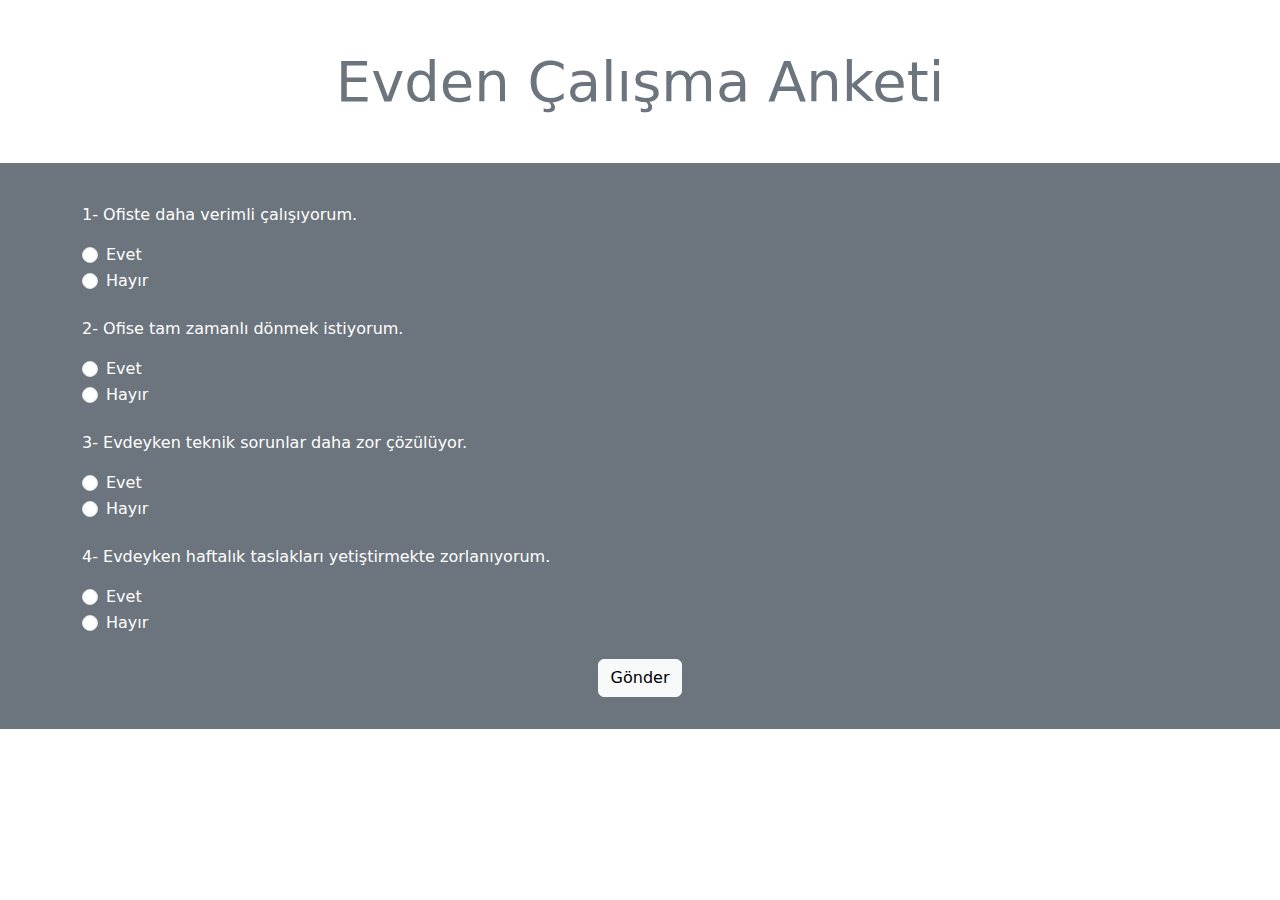
<file: Homeoffice Questionnaire/index.html>
<!DOCTYPE html>
<html lang="tr">
  <head>
    <meta charset="UTF-8" />
    <meta name="viewport" content="width=device-width, initial-scale=1.0" />
    <link
      rel="stylesheet"
      href="https://cdn.jsdelivr.net/npm/bootstrap@5.3.3/dist/css/bootstrap.min.css"
    />
    <title>Evden Çalışma Anketi</title>
  </head>
  <body>
    <section id="header">
      <div class="bg-white text-center py-4">
        <div class="container">
          <h2 class="text-secondary display-4 my-4">Evden Çalışma Anketi</h2>
        </div>
      </div>
    </section>

    <div class="result d-none py-4 bg-white text-center">
        <div class="container lead">
            <p><span class="text-secondary display-4 p-3">0%</span> Ofise dönmek istiyorsun.</p>
        </div>
    </div>  

    <section id="question">
      <div class="bg-secondary py-3">
        <div class="container">
          <form class="question-form text-white">
            <div class="my-4">
              <p>1- Ofiste daha verimli çalışıyorum.</p>
              <div class="form-check">
                <input class="form-check-input" type="radio" name="q1" value="E" />
                <label class="form-check-label"> 
                    Evet 
                </label>
              </div>
              <div class="form-check">
                <input class="form-check-input" type="radio" name="q1" value="H" />
                <label class="form-check-label">
                  Hayır
                </label>
              </div>
            </div>
            <div class="my-4">
              <p>2- Ofise tam zamanlı dönmek istiyorum.</p>
              <div class="form-check">
                <input class="form-check-input" type="radio" name="q2" value="E" />
                <label class="form-check-label"> 
                    Evet 
                </label>
              </div>
              <div class="form-check">
                <input class="form-check-input" type="radio" name="q2" value="H" />
                <label class="form-check-label">
                  Hayır
                </label>
              </div>
            </div>
            <div class="my-4">
              <p>3- Evdeyken teknik sorunlar daha zor çözülüyor.</p>
              <div class="form-check">
                <input class="form-check-input" type="radio" name="q3" value="E" />
                <label class="form-check-label"> 
                    Evet 
                </label>
              </div>
              <div class="form-check">
                <input class="form-check-input" type="radio" name="q3" value="H" />
                <label class="form-check-label">
                  Hayır
                </label>
              </div>
            </div>
            <div class="my-4">
              <p>4- Evdeyken haftalık taslakları yetiştirmekte zorlanıyorum.</p>
              <div class="form-check">
                <input class="form-check-input" type="radio" name="q4" value="E" />
                <label class="form-check-label"> 
                    Evet 
                </label>
              </div>
              <div class="form-check">
                <input class="form-check-input" type="radio" name="q4" value="H" />
                <label class="form-check-label">
                  Hayır
                </label>
              </div>
            </div>
            <div class="text-center my-3">
                <input type="submit" class="btn btn-light" value="Gönder">
            </div>
          </form>
        </div>
      </div>
    </section>

    <script src="app.js"></script>
  </body>
</html>
</file>
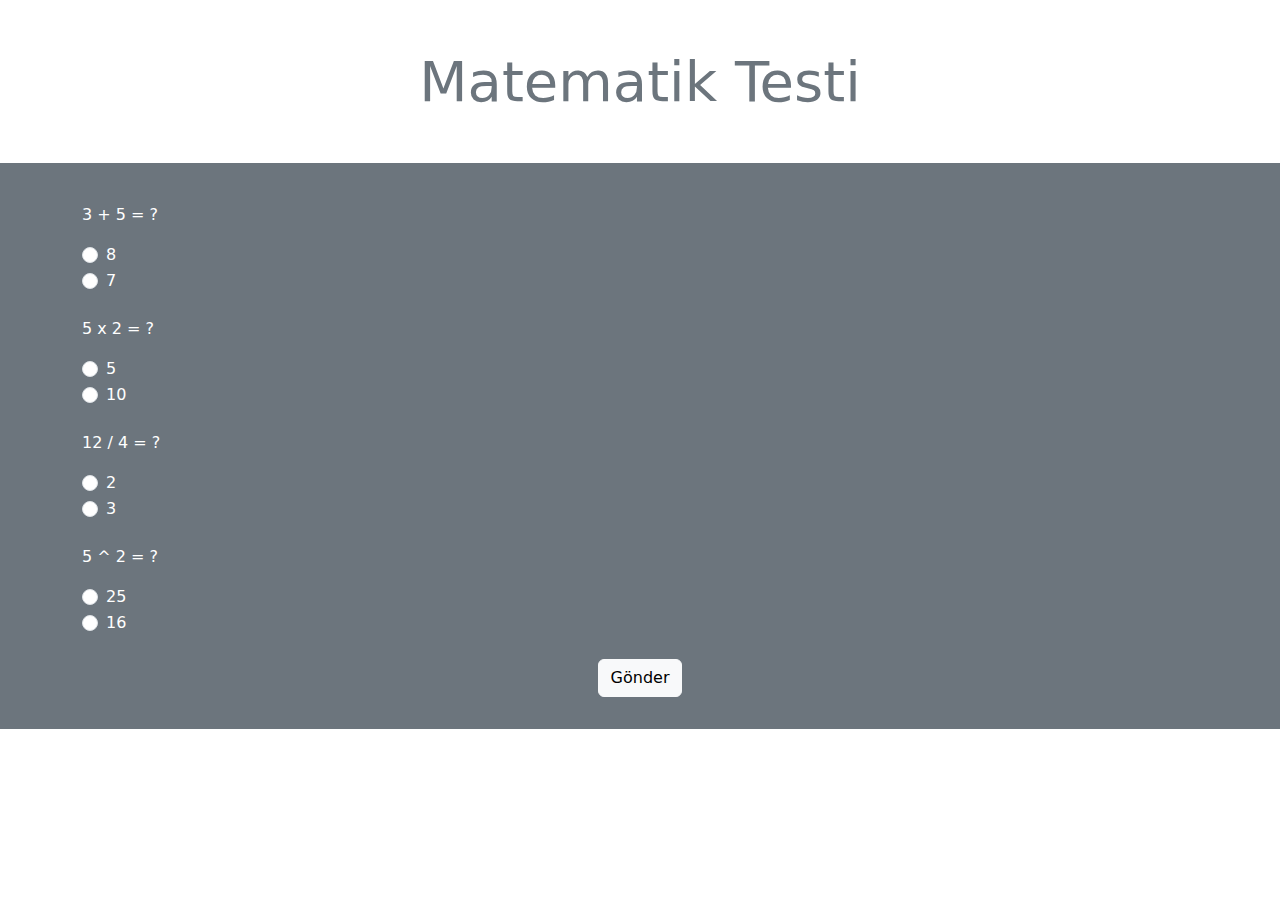
<file: Math Quiz/index.html>
<!DOCTYPE html>
<html lang="tr">
  <head>
    <meta charset="UTF-8" />
    <meta name="viewport" content="width=device-width, initial-scale=1.0" />
    <link
      rel="stylesheet"
      href="https://cdn.jsdelivr.net/npm/bootstrap@5.3.3/dist/css/bootstrap.min.css"
    />
    <title>Matematik Testi</title>
  </head>
  <body>
    <section id="header">
      <div class="bg-white text-center py-4">
        <div class="container">
          <h2 class="text-secondary display-4 my-4">Matematik Testi</h2>
        </div>
      </div>
    </section>

    <div class="result d-none py-4 bg-white text-center">
        <div class="container lead">
            <p><span class="text-secondary display-4 p-3">0%</span> Doğru cevap oranı</p>
            <p class="text-secondary d-none " id="congrulations">Bravo ! Bir sonraki egzersiz grubuna geçebilirsin.</p>
        </div>
    </div>  

    <section id="question">
      <div class="bg-secondary py-3">
        <div class="container">
          <form class="question-form text-white">
            <div class="my-4">
              <p>3 + 5 = ?</p>
              <div class="form-check">
                <input class="form-check-input" type="radio" name="q1" value="8" />
                <label class="form-check-label"> 
                    8 
                </label>
              </div>
              <div class="form-check">
                <input class="form-check-input" type="radio" name="q1" value="7" />
                <label class="form-check-label">
                  7
                </label>
              </div>
            </div>
            <div class="my-4">
              <p>5 x 2 = ?</p>
              <div class="form-check">
                <input class="form-check-input" type="radio" name="q2" value="5" />
                <label class="form-check-label"> 
                    5 
                </label>
              </div>
              <div class="form-check">
                <input class="form-check-input" type="radio" name="q2" value="10" />
                <label class="form-check-label">
                  10
                </label>
              </div>
            </div>
            <div class="my-4">
              <p>12 / 4 = ?</p>
              <div class="form-check">
                <input class="form-check-input" type="radio" name="q3" value="2" />
                <label class="form-check-label"> 
                    2 
                </label>
              </div>
              <div class="form-check">
                <input class="form-check-input" type="radio" name="q3" value="3" />
                <label class="form-check-label">
                  3
                </label>
              </div>
            </div>
            <div class="my-4">
              <p>5 ^ 2 = ?</p>
              <div class="form-check">
                <input class="form-check-input" type="radio" name="q4" value="25" />
                <label class="form-check-label"> 
                    25 
                </label>
              </div>
              <div class="form-check">
                <input class="form-check-input" type="radio" name="q4" value="16" />
                <label class="form-check-label">
                  16
                </label>
              </div>
            </div>
            <div class="text-center my-3">
                <input type="submit" class="btn btn-light" value="Gönder">
            </div>
          </form>
        </div>
      </div>
    </section>

    <script src="app.js"></script>
  </body>
</html>
</file>
